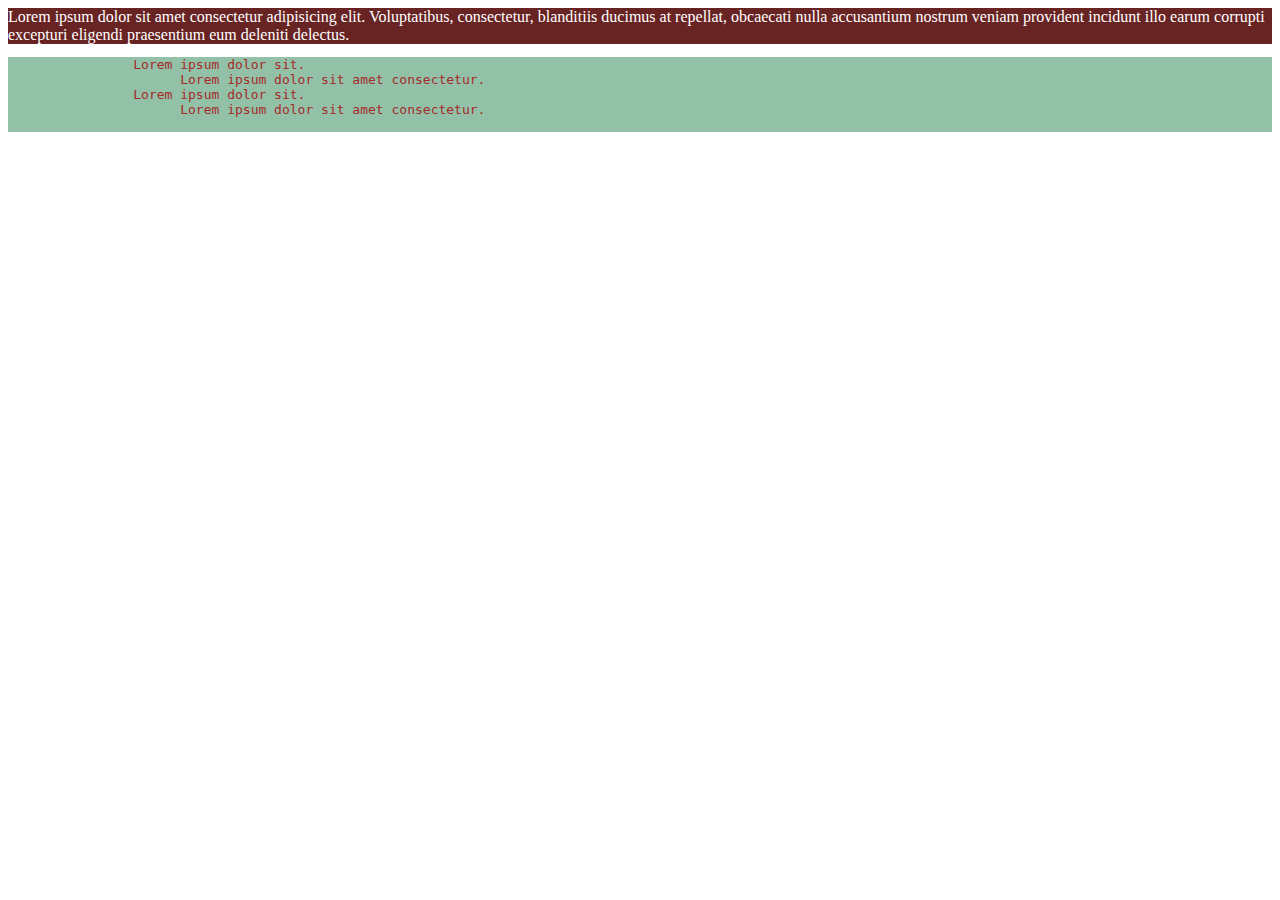
<file: index.html>
<!DOCTYPE html>
<html lang="en">
<head>
    <meta charset="UTF-8">
    <meta http-equiv="X-UA-Compatible" content="IE=edge">
    <meta name="viewport" content="width=device-width, initial-scale=1.0">
    <link rel="stylesheet" href="style.css">
    <link rel="icon" href="favicon.ico" type="image/x-icon" />

    <title>Chapter ! Practice</title>
</head>
<body>
    <header>
    <div class="red">Lorem ipsum dolor sit amet consectetur adipisicing elit. Voluptatibus, consectetur, blanditiis ducimus at repellat, obcaecati nulla accusantium nostrum veniam provident incidunt illo earum corrupti excepturi eligendi praesentium eum deleniti delectus.</div>
    </header>
    <main>
        <section id="head" style="color: brown ; background-color: rgb(146, 193, 167);" >
            <pre>
                Lorem ipsum dolor sit.
                      Lorem ipsum dolor sit amet consectetur.
                Lorem ipsum dolor sit.
                      Lorem ipsum dolor sit amet consectetur.      
            </pre>

        </section>
        <section>

        </section>

    </main>


</body>
</html>
</file>
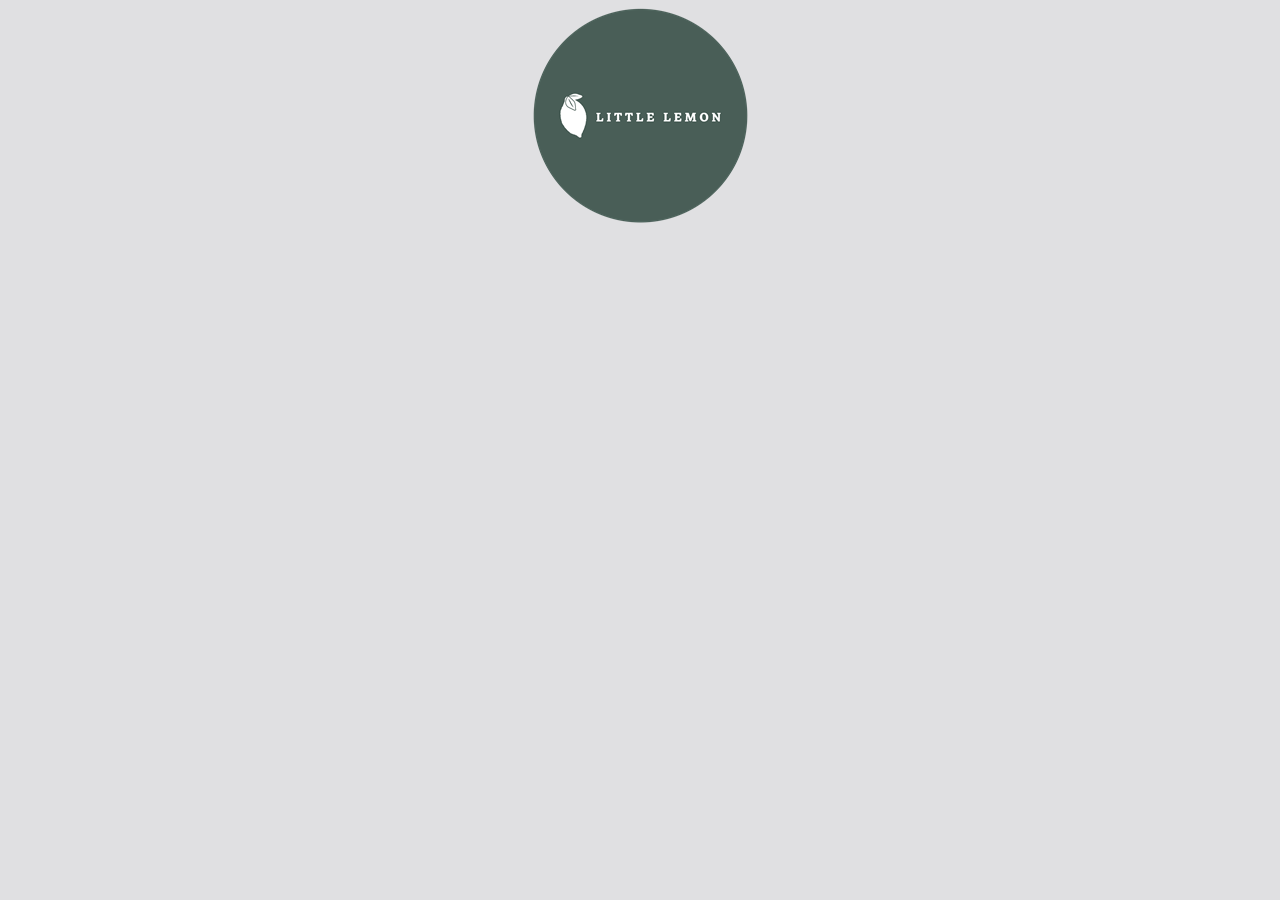
<file: Complex_Form_For_Little_Lemon_Restaurent/index.html>
<!DOCTYPE html>
<html lang="en">
<head>
  <title>Little Lemon</title>

  <meta property="og:title" content="Our Menu">
  <meta property="og:type"  content="website">
  <meta property="og:image" content="logo.png">
  <meta property="og:url"   content="https://littlelemon/">
  <meta property="og:description" content="Little Lemon is a family-owned Mediterranean restaurant, focused on traditional recipes served with a modern twist.">
  <meta property="og:locale" content="en_US">
  <meta property="og:site_name" content="Little Lemon">

  <link rel="stylesheet" href="styles.css">
</head>
<body>
  <header>
    <img src="logo.png">
  </header>
  <main>
    
  </main>
</body>

</html>
</file>
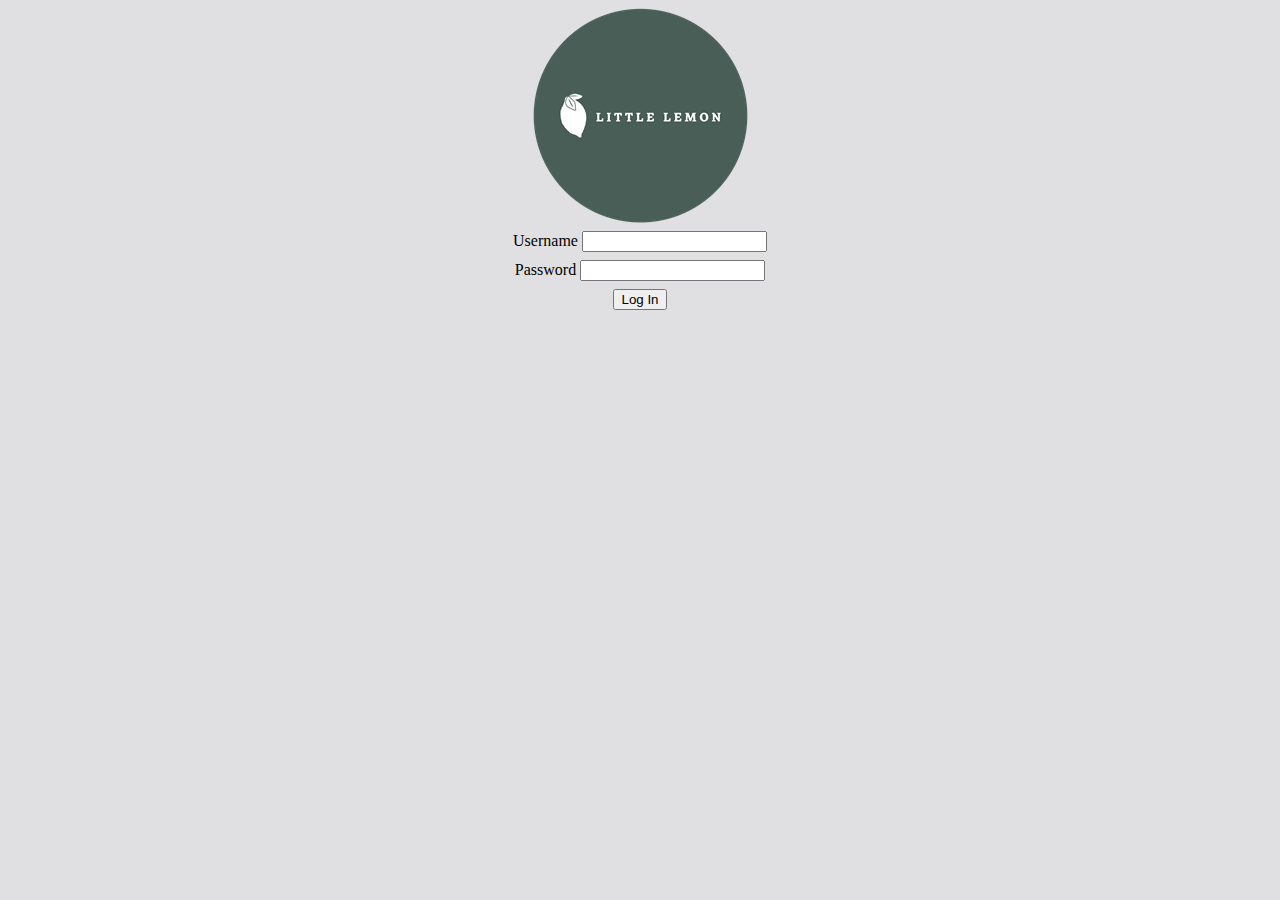
<file: Coursera_Form_Making/coder/project/index.html>
<!DOCTYPE html>
<html lang="en">
<head>
  <title>Little Lemon</title>

  <meta property="og:title" content="Our Menu">
  <meta property="og:type"  content="website">
  <meta property="og:image" content="logo.png">
  <meta property="og:url"   content="https://littlelemon/">
  <meta property="og:description" content="Little Lemon is a family-owned Mediterranean restaurant, focused on traditional recipes served with a modern twist.">
  <meta property="og:locale" content="en_US">
  <meta property="og:site_name" content="Little Lemon">

  <link rel="stylesheet" href="styles.css">
</head>
<body>
  <header>
    <img src="logo.png">
  </header>
  <main>
    <form>
      <div>
        <label for="User_Name">Username</label>
        <input type="text" id="User_Name" name="User_Name" required minlength="2"><br>
      </div>
      <div>
        <label for="Password">Password</label>
        <input type="password" name="Password" id="Password" required minlength="8">
      </div>
      <div>
        <button type="submit">Log In</button>
      </div>
    </form>

  </main>
</body>

</html>
</file>
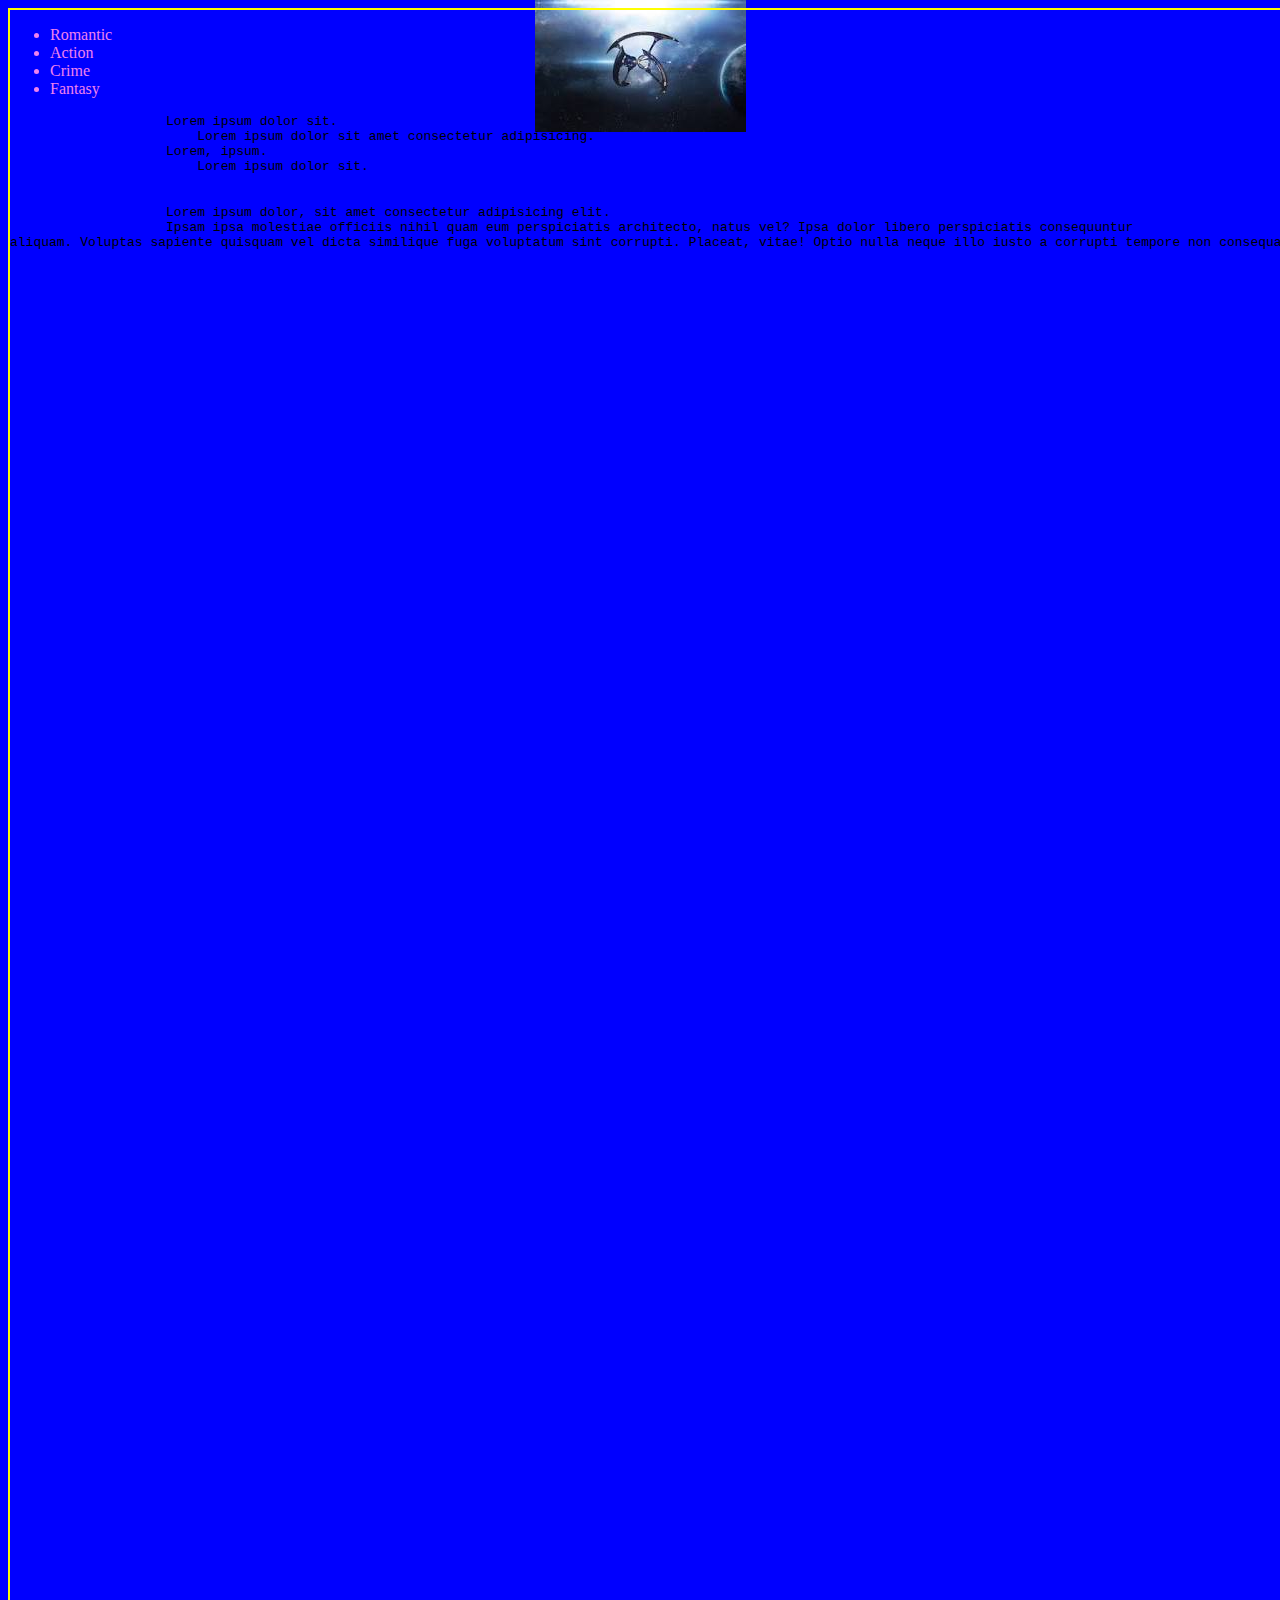
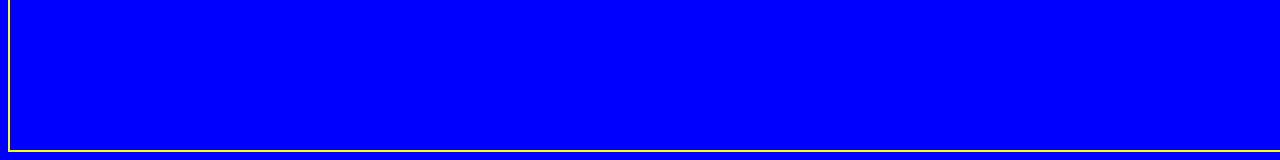
<file: Background/index1.html>
<!DOCTYPE html>
<html lang="en">
<head>
    <meta charset="UTF-8">
    <meta http-equiv="X-UA-Compatible" content="IE=edge">
    <meta name="viewport" content="width=device-width, initial-scale=1.0">
    <title>Background</title>
    <link rel="stylesheet" href="styles1.css">
    <link rel="icon" href="favicon.ico" type="image x-icon" />
</head>
<body class="body">
  
    <header>
          <nav class="movies">
        <ul>
            <li>Romantic</li>
            <li>Action</li>
            <li>Crime</li>
            <li>Fantasy </li>

        </ul>
    </nav>
    </header>

    <main>
        <section>
            <div class="con">
                <pre>
                    Lorem ipsum dolor sit.
                        Lorem ipsum dolor sit amet consectetur adipisicing.
                    Lorem, ipsum.
                        Lorem ipsum dolor sit.        
                </pre>
            </div>
        </section>

        <section>
            <p>
                <pre>
                    Lorem ipsum dolor, sit amet consectetur adipisicing elit. <br\>
                    Ipsam ipsa molestiae officiis nihil quam eum perspiciatis architecto, natus vel? Ipsa dolor libero perspiciatis consequuntur <br/>aliquam. Voluptas sapiente quisquam vel dicta similique fuga voluptatum sint corrupti. Placeat, vitae! Optio nulla neque illo iusto a corrupti tempore non consequatur, sint ducimus. Dicta harum sunt distinctio quibusdam? Possimus temporibus voluptatem facere dolore, odit et soluta delectus animi, doloribus voluptate ratione tenetur nulla placeat alias hic harum cum rem veniam recusandae necessitatibus accusantium a?
                </pre>
                
            </p>
        </section>

    </main>
    
</body>
</html>
</file>
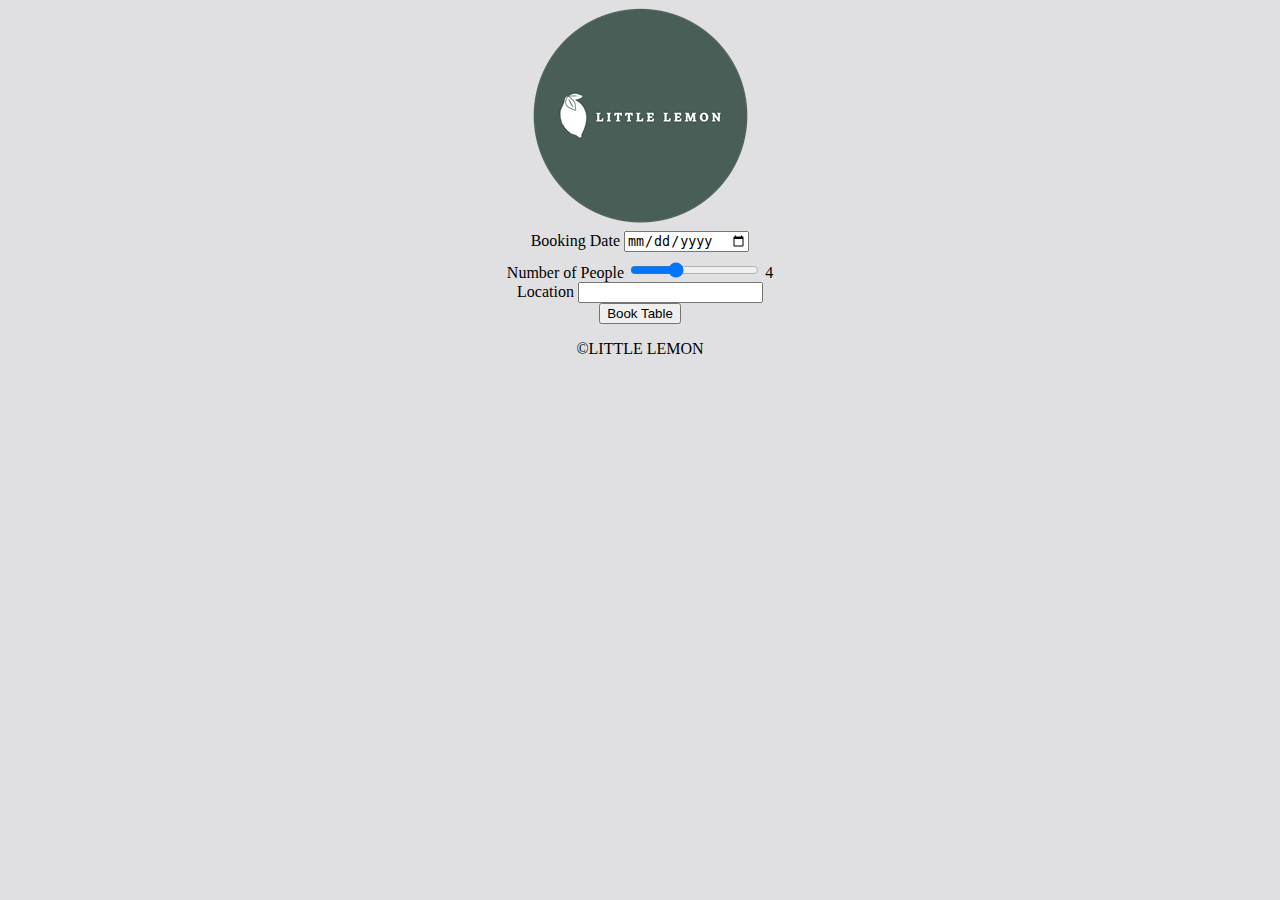
<file: Coursera_Form_Making/coder/project/booking.html>
<!DOCTYPE html>
<html lang="en">
<head>
  <title>Little Lemon</title>

  <meta property="og:title" content="Our Menu">
  <meta property="og:type"  content="website">
  <meta property="og:image" content="logo.png">
  <meta property="og:url"   content="https://littlelemon/">
  <meta property="og:description" content="Little Lemon is a family-owned Mediterranean restaurant, focused on traditional recipes served with a modern twist.">
  <meta property="og:locale" content="en_US">
  <meta property="og:site_name" content="Little Lemon">


  <link rel="stylesheet" href="styles.css">
</head>
<body>
  <header>
    <img src="logo.png">
  </header>
  <main>
    <form method="post">
      <div>
        <label for="booking_date">Booking Date</label>
        <input type="date" name="booking_date" id="booking_date">
      </div>
      <div>
        <label for="booking_people">Number of People</label>
        <input type="range" id="booking_people" name="booking_people" min="1" max="10" value="4" oninput="this.nextElementSibling.value=this.value">
        <output>4</output>
       <div>
        <label for="booking_location">Location</label>
        <input id="booking_location" name="booking_location" list="locations">
        <datalist id="locations">
            <option value="Downtown"></option>
            <option value="Uptown"></option>
        </datalist>
       <div>

       </div>
       <div class="button">
        <button type="submit" onclick="alert('You just Submitted!')">Book Table</button>
       </div>

    </form>

  </main>
  <footer>
    <p>&copy;LITTLE LEMON</p>
    
  </footer>
</body>

</html>
</file>
<file: style.css>
.red{
    background-color: rgb(104, 35, 35);
    color: white;
}
</file>
<file: Complex_Form_For_Little_Lemon_Restaurent/styles.css>
body {
    background-color: #E0E0E2;
}

ul {
    list-style-type: none;
    text-align: center;
    padding: 0px;
}

li {
    display: inline;
}

main {
    text-align: center;
}

footer {
    text-align: center;
}

h1 {
    color: #721817;
}

h2 {
    color: #721817;
}

.center-text {
    text-align: center;
}

img {
    display: block;
    margin-left: auto;
    margin-right: auto;
}

h2 > span {
    color: #FA9F42;
    font-size: 0.75em;
}

form > div {
    margin-top: 0.5em;
    margin-bottom: 0.5em;
}

#copyright {
    padding-top: 12px;
    font-size: 0.75em;
}

input:focus:invalid {
    color: red;
    border: red 3px solid;
}
</file>
<file: Coursera_Form_Making/coder/project/styles.css>
body {
    background-color: #E0E0E2;
}

ul {
    list-style-type: none;
    text-align: center;
    padding: 0px;
}

li {
    display: inline;
}

main {
    text-align: center;
}

footer {
    text-align: center;
}

h1 {
    color: #721817;
}

h2 {
    color: #721817;
}

.center-text {
    text-align: center;
}

img {
    display: block;
    margin-left: auto;
    margin-right: auto;
}

h2 > span {
    color: #FA9F42;
    font-size: 0.75em;
}

form > div {
    margin-top: 0.5em;
    margin-bottom: 0.5em;
}

#copyright {
    padding-top: 12px;
    font-size: 0.75em;
}

input:focus:invalid {
    color: red;
    border: red 3px solid;
}
</file>
<file: Background/styles1.css>
.body{
    /* background-image: url(images.jpeg);
      background-repeat: no-repeat;
      background-size: auto;  */
      width: 1920px;
       height: 1740px;
       /* background-color: rgba(175, 175, 214, 0.784); */
     border: 2px solid yellow;
     /* background-position: center; */
    /* background-attachment: scroll; */
    background: blue url(images.jpeg) no-repeat scroll top center;




}
.movies{
    /* background-color: greenyellow; */
    color: violet; 
}

.con{
    /* background-color: rgba(175, 175, 214, 0.784);*/
    color: black; 
    /* background-image: url('2022-11-10 11_00_33-Twinned movies released at the same time _ NPR — Mozilla Firefox.png'); */
  
   
    
    
}
</file>
